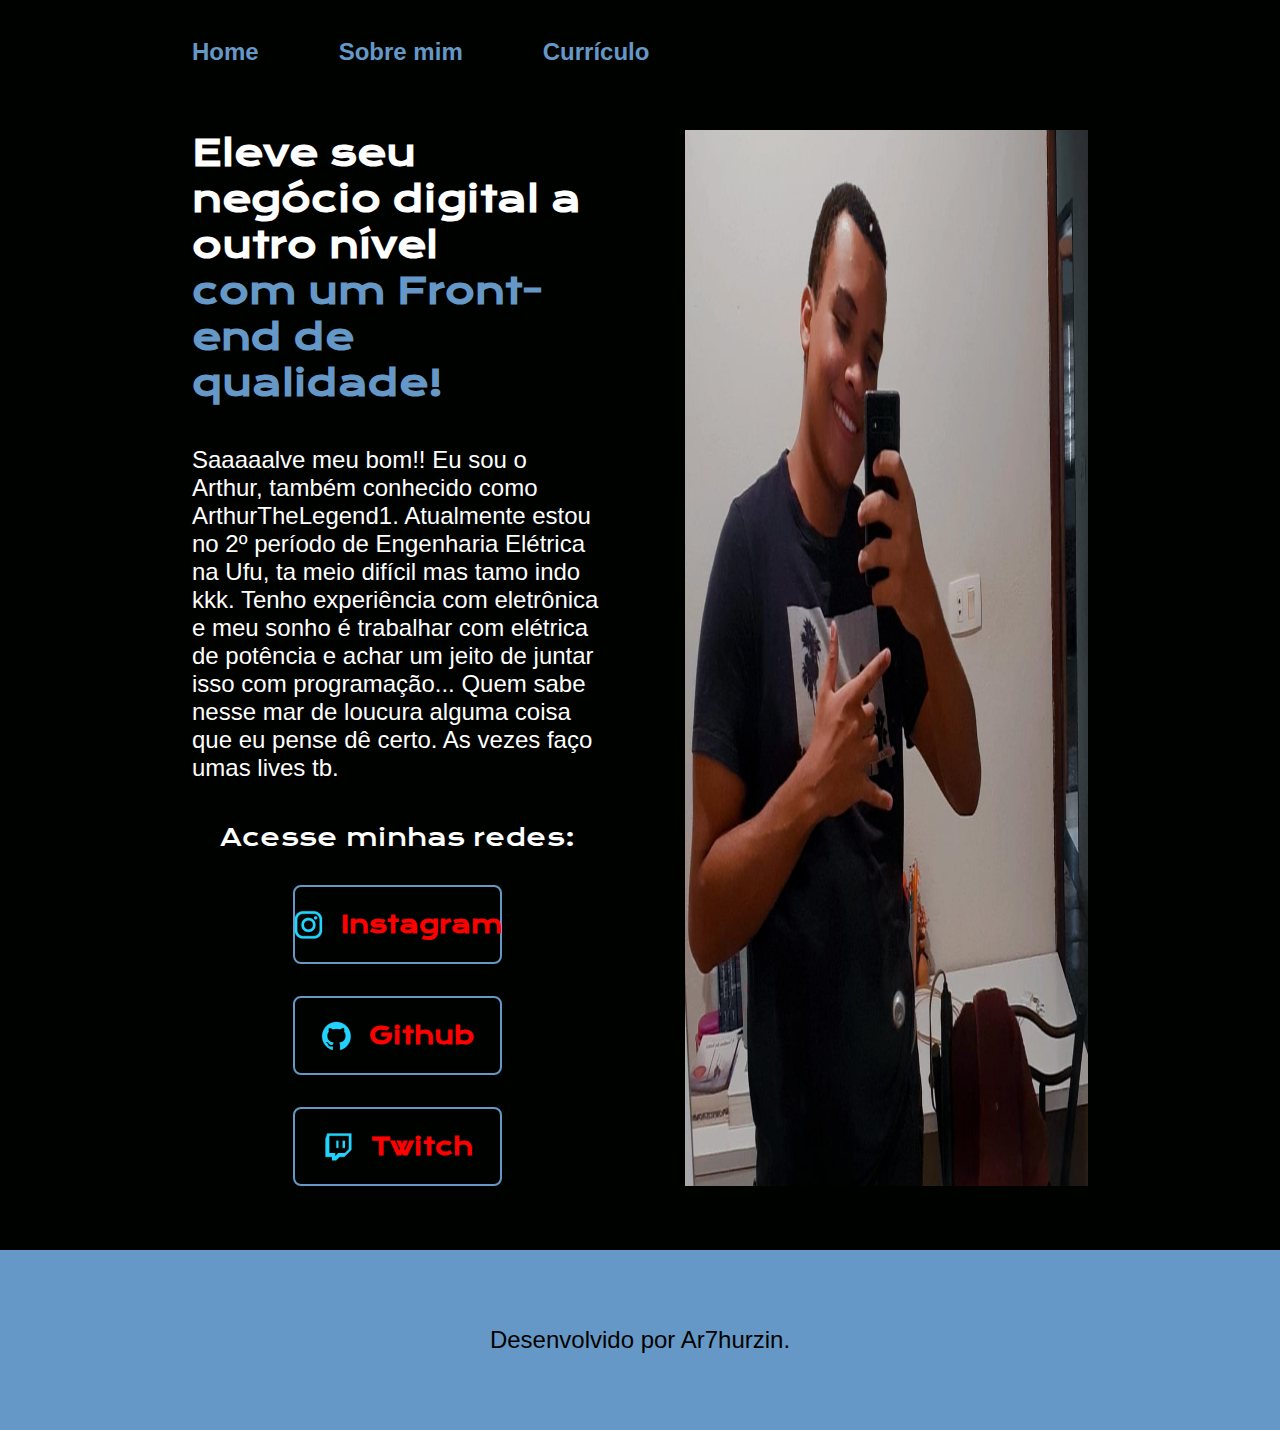
<file: index.html>
<!DOCTYPE html>
<html lang="pt-br">
<head>
    <meta charset="UTF-8">
    <meta name="viewport" content="width=device-width, initial-scale=1.0">
    <title>Portfolio</title>
    <link rel="stylesheet" href="./styles/style.css">
    <link rel="shortcut icon" href="assets/Portfolio.png" type="image/x-icon">
</head>
<body>
    <header class="cabecalho">
        <nav class="cabecalho__menu">
            <a class="cabecalho__menu__links" href="index.html">Home</a>
            <a class="cabecalho__menu__links" href="about.html">Sobre mim</a>
            <a class="cabecalho__menu__links" href="curriculum.html">Currículo</a>
        </nav>  
    </header>
    <main class="apresentacao">
        <section class="apresentacao__conteudo">
            <h1 class="apresentacao__conteudo__titulo"> Eleve seu negócio digital a outro nível <strong class="titulo-destaque">com um Front-end de qualidade!</strong></strong></h1>
            <p class="apresentacao__conteudo__texto"> 
                Saaaaalve meu bom!! Eu sou o Arthur, também conhecido como ArthurTheLegend1. Atualmente estou no 2º período de Engenharia Elétrica na Ufu, ta meio difícil mas tamo indo kkk. Tenho experiência com eletrônica e meu sonho é trabalhar com elétrica de potência e achar um jeito de juntar isso com programação... Quem sabe nesse mar de loucura alguma coisa que eu pense dê certo. As vezes faço umas lives tb.  </p>
            <div class="apresentacao__links">
                <h2 class="apresentacao__links__subtitulo">Acesse minhas redes:</h2>
                <a class="apresentacao__links__navegacao" href="https://instagram.com/ar7hur.f">
                    <img src= ./assets/instagram.png alt="Logo Instagram">
                    Instagram
                </a>
                <a class="apresentacao__links__navegacao" href="https://github.com/Ar7hurzin">
                    <img src= ./assets/github.png alt="Logo Github">
                    Github
                </a>
                <a class="apresentacao__links__navegacao" href="https://twitch.tv/Ar7hur9">
                    <img src= ./assets/twitch.png alt="Logo Twitch">
                    Twitch
                </a>
            </div>
        </section>
        <img class="apresentacao__imagem" src= ./assets/ArthurEspelho.jpg alt="É u homi ">
    </main>
    <footer class="rodape">
        <p>Desenvolvido por Ar7hurzin.</p>
    </footer>
    
</body>
</html>
</file>
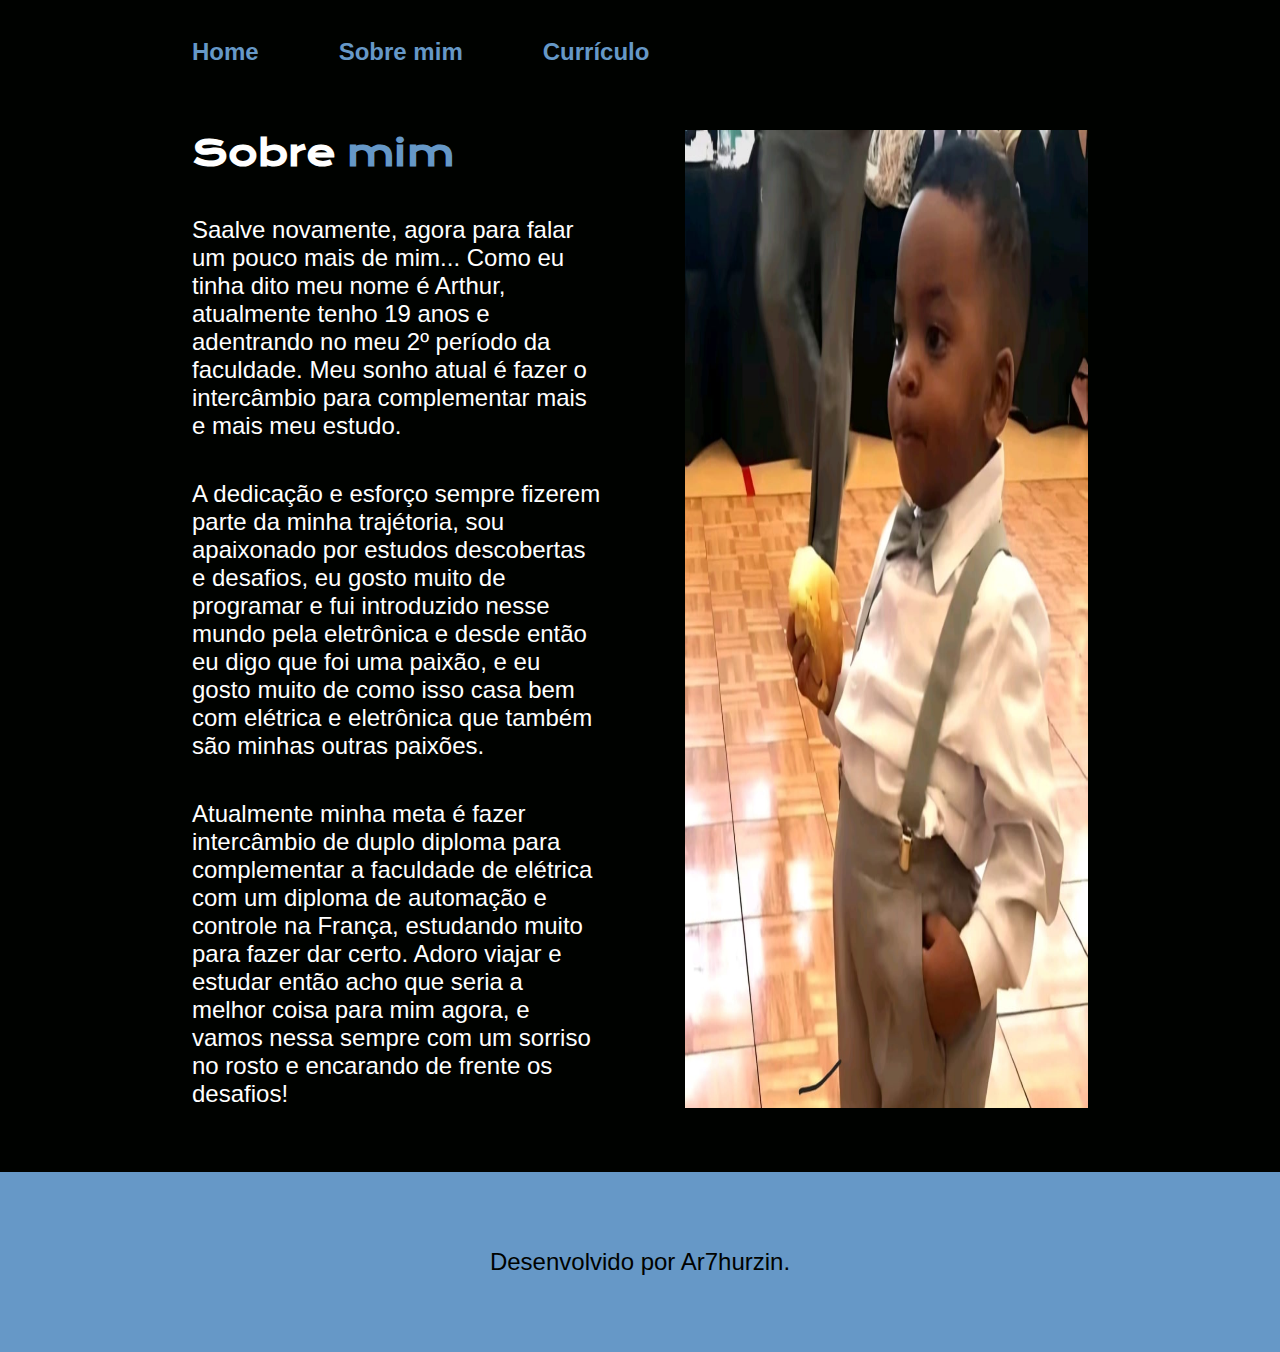
<file: about.html>
<!DOCTYPE html>
<html lang="pt-br">
<head>
    <meta charset="UTF-8">
    <meta name="viewport" content="width=device-width, initial-scale=1.0">
    <title>Sobre mim</title>
    <link rel="stylesheet" href="./styles/style.css">
    <link rel="shortcut icon" href="assets/Portfolio.png" type="image/x-icon">
</head>
<body><header class="cabecalho">
    <nav class="cabecalho__menu">
        <a class="cabecalho__menu__links" href="index.html">Home</a>
        <a class="cabecalho__menu__links" href="about.html">Sobre mim</a>
        <a class="cabecalho__menu__links" href="curriculum.html">Currículo</a>  
    </nav>  
</header>
<main class="apresentacao">
    <section class="apresentacao__conteudo">
        <h1 class="apresentacao__conteudo__titulo">Sobre <strong class="mim">mim</strong></h1>
        <p class="apresentacao__conteudo__texto">Saalve novamente, agora para falar um pouco mais de mim... Como eu tinha dito meu nome é Arthur, atualmente tenho 19 anos e adentrando no meu 2º período da faculdade. Meu sonho atual é fazer o intercâmbio para complementar mais e mais meu estudo.</p>
        <p class="apresentacao__conteudo__texto">A dedicação e esforço sempre fizerem parte da minha trajétoria, sou apaixonado por estudos descobertas e desafios, eu gosto muito de programar e fui introduzido nesse mundo pela eletrônica e desde então eu digo que foi uma paixão, e eu gosto muito de como isso casa bem com elétrica e eletrônica que também são minhas outras paixões.</p>
        <p class="apresentacao__conteudo__texto">Atualmente minha meta é fazer intercâmbio de duplo diploma para complementar a faculdade de elétrica com um diploma de automação e controle na França, estudando muito para fazer dar certo. Adoro viajar e estudar então acho que seria a melhor coisa para mim agora, e vamos nessa sempre com um sorriso no rosto e encarando de frente os desafios!</p>
    </section>
    <img class="apresentacao__imagem" src="./assets/criança.jpg" alt="AYAYAYA">
</main>
<footer class="rodape">
    <p>Desenvolvido por Ar7hurzin.</p>
</footer>
</body>
</html>
</file>
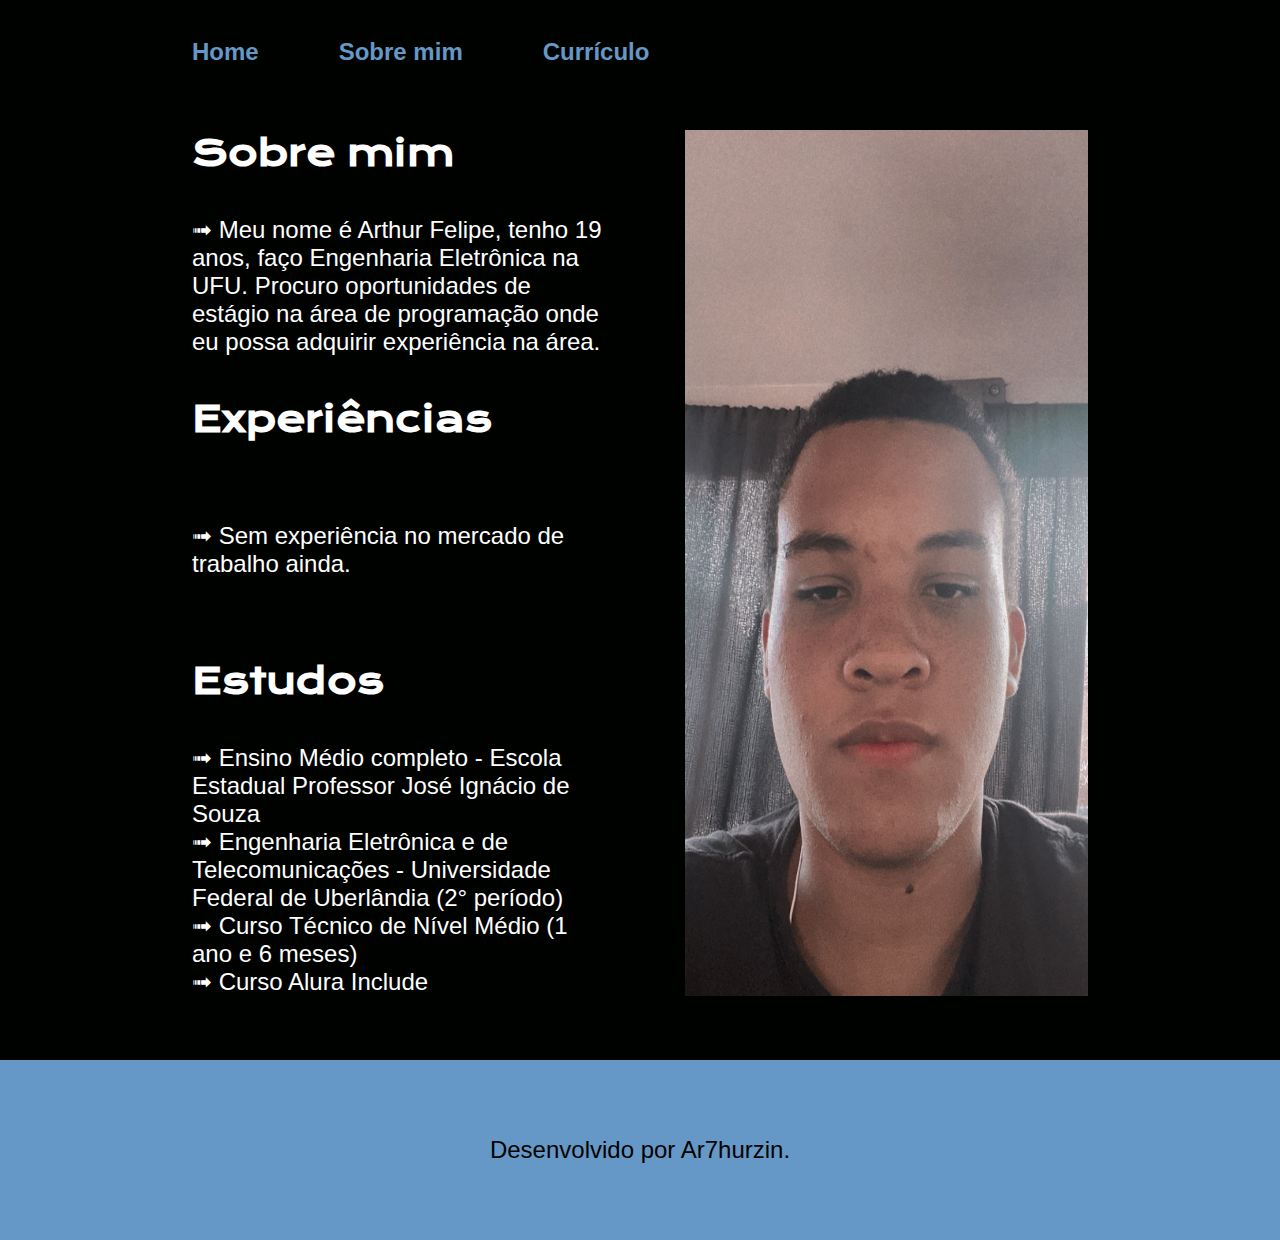
<file: curriculum.html>
<!DOCTYPE html>
<html lang="pt-br">
<head>
    <meta charset="UTF-8">
    <meta name="viewport" content="width=device-width, initial-scale=1.0">
    <title>Currículo</title>
    <link rel="stylesheet" href="./styles/style.css">
    <link rel="shortcut icon" href="assets/Portfolio.png" type="image/x-icon">
</head>
<body>
    <header class="cabecalho">
        <nav class="cabecalho__menu">
            <a class="cabecalho__menu__links" href="index.html">Home</a>
            <a class="cabecalho__menu__links" href="about.html">Sobre mim</a>
            <a class="cabecalho__menu__links" href="curriculum.html">Currículo</a>
        </nav>  
    </header>
    <main class="apresentacao">
        <section class="apresentacao__conteudo">
            <h1 class="apresentacao__conteudo__titulo">Sobre mim</h1>
            <p class="apresentacao__conteudo__texto">
                ➟ Meu nome é Arthur Felipe, tenho 19 anos, faço Engenharia Eletrônica na UFU. Procuro oportunidades de estágio na área de programação onde eu possa adquirir experiência na área. 
            </p>
            <h2 class="apresentacao__conteudo__titulo">Experiências</h2>
            <p class="apresentacao__conteudo__texto">
            <ul class="apresentacao__conteudo__texto">
                ➟ Sem experiência no mercado de trabalho ainda.
            </ul>
            </p>
            <h2 class="apresentacao__conteudo__titulo">Estudos</h2>
            <div class="apresentacao__conteudo__texto">
            <ul class="apresentacao__conteudo__texto">
                ➟ Ensino Médio completo - Escola Estadual Professor José Ignácio de Souza <br>➟ Engenharia Eletrônica e de Telecomunicações - Universidade Federal de Uberlândia (2° período) <br>➟ Curso Técnico de Nível Médio (1 ano e 6 meses)<br>➟ Curso Alura Include 
            </ul>
            </div>    
        </section>
        <img class="apresentacao__imagem" src=./assets/frontal.jpg alt="AIIIII Calica">
    </main> 
    <footer class="rodape">
        <p>Desenvolvido por Ar7hurzin.</p>
    </footer>
    
</body>
</html>
</file>
<file: styles/style.css>
@import url('https://fonts.googleapis.com/css2?family=Krona+One&display=swap');
@import url('https://fonts.googleapis.com/css2?family=Montserrat:wght@400;600&display=swap');
@import url('https://fonts.googleapis.com/css2?family=Krona+One&family=Montserrat:wght@700&display=swap');

:root {
    --cor-primaria: #000200;
    --cor-secundaria: #ffffff; 
    --cor-terciaria: #6698c7;
    --cor-hover: #000000;

    --fonte-primaria: 'Krona One', sans-serif;
    --fonte-secundaria: 'Monstserrat', sans-serif;
}
* {
    margin: 0;
    padding: 0;
}

body {
    /* height: 100vh; */
    box-sizing: border-box;
    background-color: var(--cor-primaria);
    color: var(--cor-secundaria);
}
.cabecalho {
    padding: 3% 0% 0% 15%;
}
.cabecalho__menu {
    display: flex;
    gap: 80px;
}

.cabecalho__menu__links {
    font-family: var(--fonte-secundaria);
    font-weight: 600;
    font-size: 1.5rem;
    color: var(--cor-terciaria);
    text-decoration: none;
}
.apresentacao {
    padding: 5% 15%;
    width: 615;
    display: flex;
    justify-content: space-between;
    gap: 82px;
}
.apresentacao__conteudo {
    width: 50%;
    display: flex;
    flex-direction: column;
    gap: 40px;
}
.apresentacao__conteudo__titulo {
    font-size: 2.25rem;
    font-family: var(--fonte-primaria);
}
.titulo-destaque {
    color: var(--cor-terciaria);
    display: flex;
}
.apresentacao__conteudo__texto {
    font-size: 1.5rem;
    font-family: var(--fonte-secundaria);
}
.apresentacao__links {
    display: flex;
    flex-direction: column;
    justify-content: space-between;
    align-items: center;
    gap: 32px;
   }
.apresentacao__links__subtitulo {
    font-family: var(--fonte-primaria);
    font-weight: 400;
    font-size: 24px;
    color: var(--cor-secundaria);
}
.apresentacao__links__navegacao {
    display: flex;
    justify-content: center;
    gap: 16px;
    border: 2px solid var(--cor-terciaria);
    width: 50%;
    text-align: center;
    border-radius: 8px;
    font-size: 1.5rem;
    font-weight: 600;
    font-family: var(--fonte-primaria);
    padding: 21.5px 0;
    text-decoration: none;
    color: #ff0000;
}
.apresentacao__links__navegacao:hover {
    background-color: var(--cor-hover);
    padding: 5%
}
.apresentacao__imagem {
    width: 45%;
}
.rodape {
    background-color: var(--cor-terciaria);
    color: var(--cor-primaria);
    display: flex;
    justify-content: center;
    height: 180px;
    align-items: center;
    font-family: var(--fonte-secundaria);
    font-size: 1.5rem;
    font-weight: 400;
}
@media (max-width: 1200px) {
    .cabecalho { 
        padding: 10%;
    }
    .cabecalho__menu {
        justify-content: center;
    }
    .apresentacao {
        flex-direction: column-reverse;
        padding: 5%;
        align-items: center;
    }
    .apresentacao__conteudo {
        width: auto;
    }
}
.mim {
    color: var(--cor-terciaria);
}

/*Sobre mim*/
</file>
